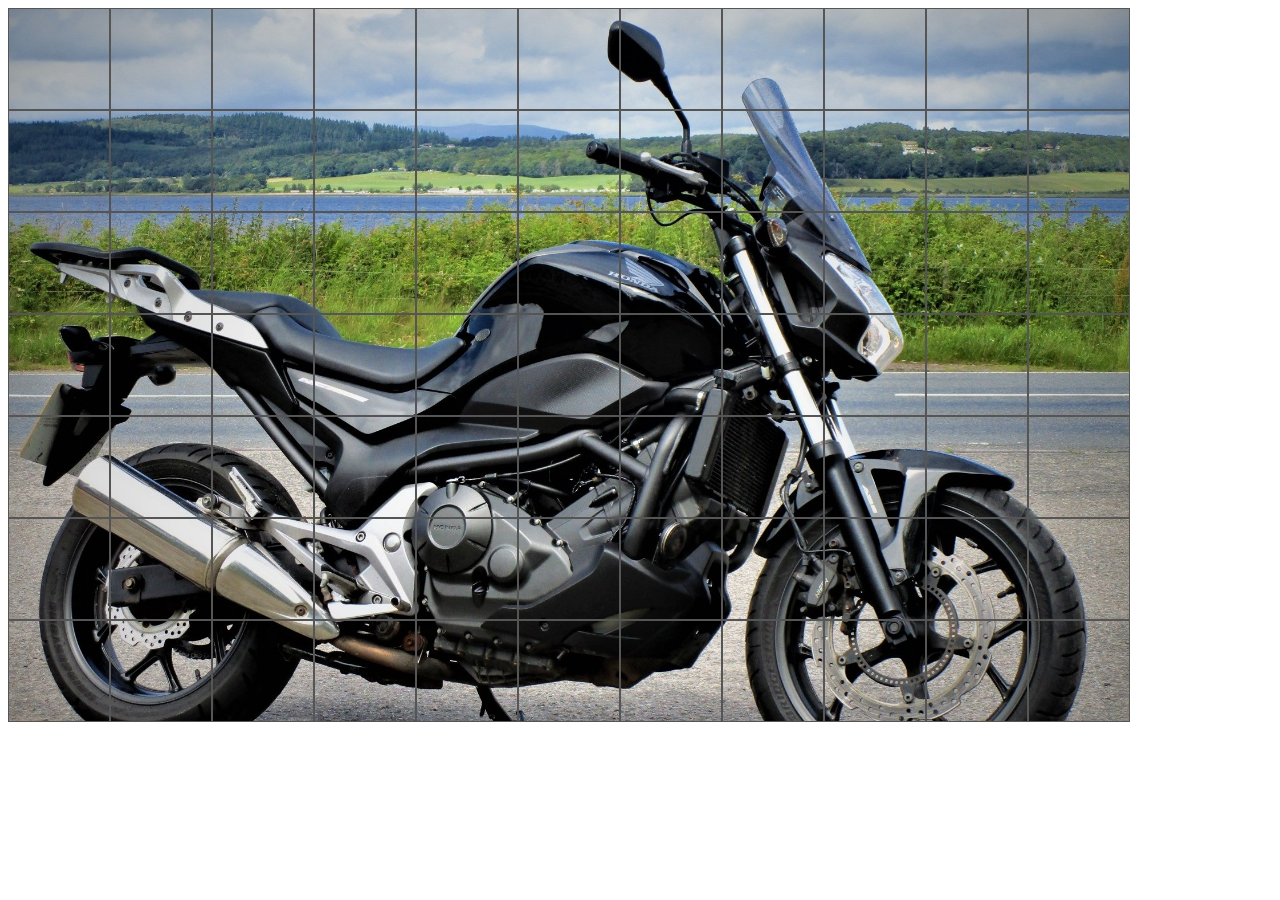
<file: split/index.html>
<!DOCTYPE html>
<html>
<head>
  <meta charset="utf-8">
  <title>Split</title>
  <style>
    .row {
      display: flex;
    }
    img {
      border: 1px solid #555;
    }
  </style>
</head>
<body>

<div id="ctnr">

  <div class="row">
    <img width="100" height="100" src="77.jpg" />
    <img width="100" height="100" src="76.jpg" />
    <img width="100" height="100" src="75.jpg" />
    <img width="100" height="100" src="74.jpg" />
    <img width="100" height="100" src="73.jpg" />
    <img width="100" height="100" src="72.jpg" />
    <img width="100" height="100" src="71.jpg" />
    <img width="100" height="100" src="70.jpg" />
    <img width="100" height="100" src="69.jpg" />
    <img width="100" height="100" src="68.jpg" />
    <img width="100" height="100" src="67.jpg" />
  </div>
  <div class="row">
    <img width="100" height="100" src="66.jpg" />
    <img width="100" height="100" src="65.jpg" />
    <img width="100" height="100" src="64.jpg" />
    <img width="100" height="100" src="63.jpg" />
    <img width="100" height="100" src="62.jpg" />
    <img width="100" height="100" src="61.jpg" />
    <img width="100" height="100" src="60.jpg" />
    <img width="100" height="100" src="59.jpg" />
    <img width="100" height="100" src="58.jpg" />
    <img width="100" height="100" src="57.jpg" />
    <img width="100" height="100" src="56.jpg" />
  </div>
  <div class="row">
    <img width="100" height="100" src="55.jpg" />
    <img width="100" height="100" src="54.jpg" />
    <img width="100" height="100" src="53.jpg" />
    <img width="100" height="100" src="52.jpg" />
    <img width="100" height="100" src="51.jpg" />
    <img width="100" height="100" src="50.jpg" />
    <img width="100" height="100" src="49.jpg" />
    <img width="100" height="100" src="48.jpg" />
    <img width="100" height="100" src="47.jpg" />
    <img width="100" height="100" src="46.jpg" />
    <img width="100" height="100" src="45.jpg" />
  </div>
  <div class="row">
    <img width="100" height="100" src="44.jpg" />
    <img width="100" height="100" src="43.jpg" />
    <img width="100" height="100" src="42.jpg" />
    <img width="100" height="100" src="41.jpg" />
    <img width="100" height="100" src="40.jpg" />
    <img width="100" height="100" src="39.jpg" />
    <img width="100" height="100" src="38.jpg" />
    <img width="100" height="100" src="37.jpg" />
    <img width="100" height="100" src="36.jpg" />
    <img width="100" height="100" src="35.jpg" />
    <img width="100" height="100" src="34.jpg" />
  </div>
  <div class="row">
    <img width="100" height="100" src="33.jpg" />
    <img width="100" height="100" src="32.jpg" />
    <img width="100" height="100" src="31.jpg" />
    <img width="100" height="100" src="30.jpg" />
    <img width="100" height="100" src="29.jpg" />
    <img width="100" height="100" src="28.jpg" />
    <img width="100" height="100" src="27.jpg" />
    <img width="100" height="100" src="26.jpg" />
    <img width="100" height="100" src="25.jpg" />
    <img width="100" height="100" src="24.jpg" />
    <img width="100" height="100" src="23.jpg" />
  </div>
  <div class="row">
    <img width="100" height="100" src="22.jpg" />
    <img width="100" height="100" src="21.jpg" />
    <img width="100" height="100" src="20.jpg" />
    <img width="100" height="100" src="19.jpg" />
    <img width="100" height="100" src="18.jpg" />
    <img width="100" height="100" src="17.jpg" />
    <img width="100" height="100" src="16.jpg" />
    <img width="100" height="100" src="15.jpg" />
    <img width="100" height="100" src="14.jpg" />
    <img width="100" height="100" src="13.jpg" />
    <img width="100" height="100" src="12.jpg" />
  </div>
  <div class="row">
    <img width="100" height="100" src="11.jpg" />
    <img width="100" height="100" src="10.jpg" />
    <img width="100" height="100" src="9.jpg" />
    <img width="100" height="100" src="8.jpg" />
    <img width="100" height="100" src="7.jpg" />
    <img width="100" height="100" src="6.jpg" />
    <img width="100" height="100" src="5.jpg" />
    <img width="100" height="100" src="4.jpg" />
    <img width="100" height="100" src="3.jpg" />
    <img width="100" height="100" src="2.jpg" />
    <img width="100" height="100" src="1.jpg" />
  </div>

</div>

</body>
</html>
</file>
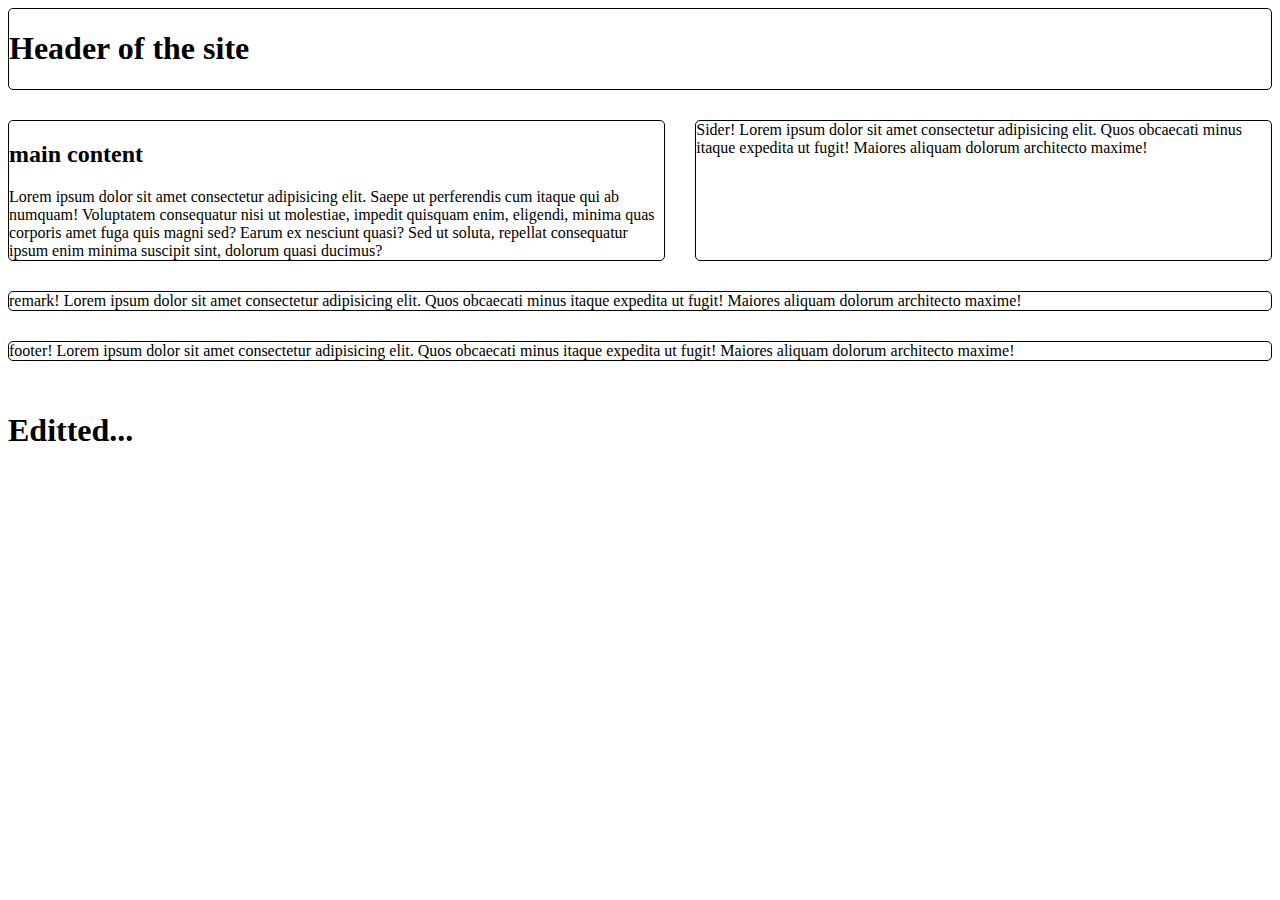
<file: cssgrid/gridsample.html>
<!DOCTYPE html>
<html lang="en">
<head>
    <meta charset="UTF-8">
    <meta http-equiv="X-UA-Compatible" content="IE=edge">
    <meta name="viewport" content="width=device-width, initial-scale=1.0">
    <title>Document</title>
</head>
<link rel="stylesheet" href="style.css">
<body>
    <div id="site">

        <div id="header">
            <h1>Header of the site</h1>
        </div>
        
        <div>
            <h1>Editted...</h1>
        </div>

        <div id="main">
            <h2>main content</h2>
            Lorem ipsum dolor sit amet consectetur adipisicing elit. 
            Saepe ut perferendis cum itaque qui ab numquam! Voluptatem consequatur nisi ut molestiae, impedit quisquam enim, eligendi, minima quas corporis amet fuga quis magni sed? Earum ex nesciunt quasi? Sed ut soluta, repellat consequatur ipsum enim minima suscipit sint, dolorum quasi ducimus?
        </div>

        <div id="sidebar">
            Sider!
            Lorem ipsum dolor sit amet consectetur adipisicing elit. Quos obcaecati minus itaque expedita ut fugit! Maiores aliquam dolorum architecto maxime!
        </div>

        <div id="remark">
            remark!
            Lorem ipsum dolor sit amet consectetur adipisicing elit. Quos obcaecati minus itaque expedita ut fugit! Maiores aliquam dolorum architecto maxime!
        </div>

        <div id="footer">
            footer!
            Lorem ipsum dolor sit amet consectetur adipisicing elit. Quos obcaecati minus itaque expedita ut fugit! Maiores aliquam dolorum architecto maxime!
        </div>

    </div>
</body>
</html>
</file>
<file: cssgrid/style.css>
#site {
    display: grid;
    row-gap: 30px;
    column-gap: 30px;
    grid-template-areas: 
         'header header header'
         'main main sidebar'
         'remark remark remark'
         'footer footer footer'; 
 }

 #header, #main, #sidebar, #remark, #footer {
     border: 1px solid;
     border-radius: 5px;

 }

 #header {
     grid-area: header;
 }

 #main {
     grid-area: main;
 }

 #sidebar {
     grid-area: sidebar;
 }

 #remark {
     grid-area: remark;
 }

 #footer {
     grid-area: footer;
 } 

 @media screen and (max-width: 728px) {
     #site {
        grid-template-areas: 
             'header'
             'main'
             'remark'
             'footer'; 
     }

     #sidebar {
         display: none;
     }
 }
</file>
